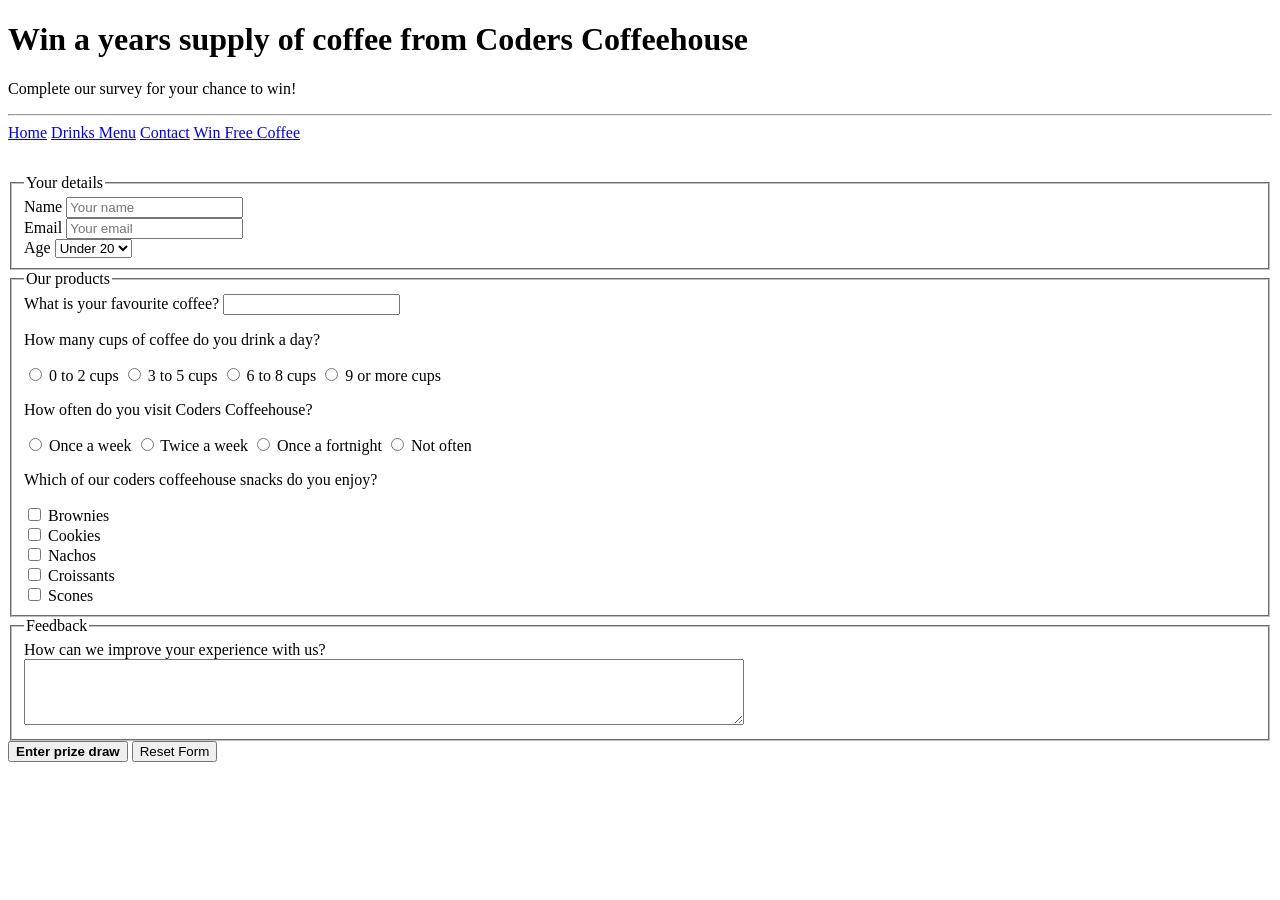
<file: form.html>
<!DOCTYPE html>
<html lang="en-US">

<head>
	<title>Win a years supply of coffee from Coders Coffeehouse</title>
	<link rel="stylesheet" href="style.css">
</head>

<body>
	<header>
		<h1>Win a years supply of coffee from Coders Coffeehouse</h1>
		<p>Complete our survey for your chance to win!</p>
	</header>
	
	<hr>

	<a href="index.html#home">Home</a>
	<a href="index.html#drinks">Drinks Menu</a>
	<a href="index.html#contact">Contact</a>
	<a href="form.html">Win Free Coffee</a>

	<form action="https://formdump.codeinstitute.net" method="POST">

	<fieldset>
		<legend>Your details</legend>

		<div>
			<label for="name-field">Name</label>
			<input id="name-field" type="text" name="full_name" placeholder="Your name" required>
		</div>
		<div>
			<label for="email-field">Email</label>
			<input id="email-field" type="email" name="email" placeholder="Your email" required>
		</div>

		<label for="age">Age</label>
		<select id="age" name="age" required>
			<option value="under-20">Under 20</option>
			<option value="20s">20-29</option>
			<option value="30s">30-39</option>
			<option value="40s">40-49</option>
			<option value="50s">50-59</option>
			<option value="60+">60+</option>
		</select>

	</fieldset>

		
		<fieldset>
			<legend>Our products</legend>
			<div>
				<label for="fav-coffee">What is your favourite coffee?</label>
				<input id="fav-coffee" list="coffees" name="fav-coffee" required>
				<datalist id="coffees">
					<option value="Latte">
					<option value="Americano">
					<option value="Cappuccino">
					<option value="Espresso">
					<option value="Flat-white">
				</datalist>
			</div>

			<p>How many cups of coffee do you drink a day?</p>

			<input id="0-2cups-radio" name="cups-a-day" value="0-2cups" type="radio" required>
			<label for="0-2cups-radio">0 to 2 cups</label>

			<input id="3-5cups-radio" name="cups-a-day" value="3-5cups" type="radio" required>
			<label for="3-5cups-radio">3 to 5 cups</label>

			<input id="6-8cups-radio" name="cups-a-day" value="6-8cups" type="radio" required>
			<label for="6-8cups-radio">6 to 8 cups</label>

			<input id="9plus-cups-radio" name="cups-a-day" value="9plus-cups" type="radio" required>
			<label for="9plus-cups-radio">9 or more cups</label>

			<p>How often do you visit Coders Coffeehouse?</p>

			<input id="once-a-week" name="visit-frequency" value="once-a-week" type="radio" required>
			<label for="once-a-week">Once a week</label>

			<input id="twice-a-week" name="visit-frequency" value="twice-a-week" type="radio" required>
			<label for="twice-a-week">Twice a week</label>

			<input id="once-a-fortnight" name="visit-frequency" value="once-a-fortnight" type="radio" required>
			<label for="once-a-fortnight">Once a fortnight</label>

			<input id="not-often" name="visit-frequency" value="not-often" type="radio" required>
			<label for="not-often">Not often</label>

			<p>Which of our coders coffeehouse snacks do you enjoy?</p>
			<div>
				<input type="checkbox" id="brownies-checkbox" name="brownies">
				<label for="brownies-checkbox">Brownies</label>
			</div>
			<div>
				<input type="checkbox" id="cookies-checkbox" name="cookies">
				<label for="cookies-checkbox">Cookies</label>
			</div>
			<div>
				<input type="checkbox" id="nachos-checkbox" name="nachos">
				<label for="nachos-checkbox">Nachos</label>
			</div>
			<div>
				<input type="checkbox" id="croissants-checkbox" name="croissants">
				<label for="croissants-checkbox">Croissants</label>
			</div>
			<div>
				<input type="checkbox" id="scones-checkbox" name="scones">
				<label for="scones-checkbox">Scones</label>
			</div>	
		</fieldset>

		<fieldset>
			<legend>Feedback</legend>
			<label for="feedback">How can we improve your experience with us?</label>
			<br>
			<textarea id="feedback" rows="4" cols="87" name="feedback"></textarea>
		</fieldset>


		<button type="submit">
			<strong>Enter prize draw</strong>
		</button>
		<input type="reset" value="Reset Form">

	</form>
	
</body>

</html>
</file>
<file: style.css>
form {
	margin-top: 2rem;
}
</file>
